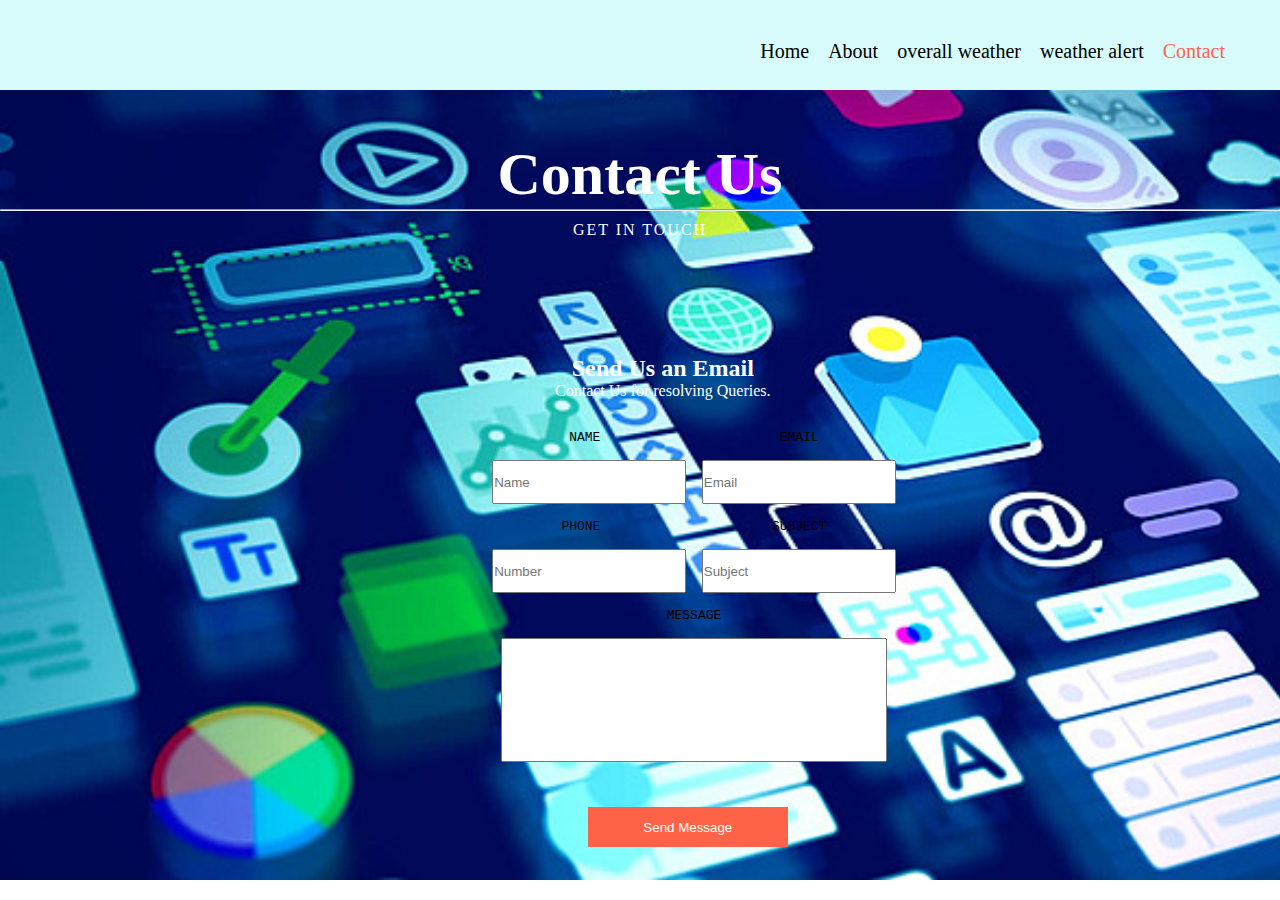
<file: weather/contact.html>
<!DOCTYPE html>
<html>
<head>
	<title>Home</title>
	<link rel="stylesheet" type="text/css" href="style2.css">
</head>
<body>
	<section>
		<header>
			<nav>
				<div class="logo">
				
				</div>
				<ul>
					<li><a href="#">Home</a></li>
					<li><a href="#">About</a></li>
					<li><a href="#">overall weather</a></li>
					<li><a href="#">weather alert</a></li>
					<li><a href="contact.html" class="active">Contact</a></li>
					
				</ul>
			</nav>
		</header>
	</section>
	<section id="contact-us">
		<h1 style="color: white;">Contact Us</h1>
		<hr>
		<p style="color: white;" class="get">GET IN TOUCH</p>
	</section>
	<section id="section2">
	
		<div style="color: white;" class="send-us">
				<h2 style="color: white;">Send Us an Email</h2>
				<p style="color:white;">Contact Us for resolving Queries.</p>
	<form>
	<pre>
	
	
	<label>NAME</label>                       <label>EMAIL</label><br>
	<input type="text" name="" placeholder="Name" class="input12">  <input type="text" name="" placeholder="Email" class="input12"><br>
	<label>PHONE</label>                      <label>SUBJECT</label><br>
	<input type="number" name="" placeholder="Number" class="input12">  <input type="text" name="" placeholder="Subject" class="input12"><br>
	<label>MESSAGE</label><br>
	<input type="text" name=""  class="message">
	</pre>
	</form>
		<button><a href="#">Send Message</a></button>
		</div>
	</section>
</file>
<file: weather/style2.css>
*{
	margin: 0;
	padding: 0;
    color:rgb(14, 0, 0);
}
body {
    background-image: url('cont2.jpg');
    background-repeat: no-repeat;
    background-size: cover;
    justify-content: center;
    align-items: center;
}
    
nav{
	background-color:rgb(216, 251, 252);
	width: 100%;
	height: 90px;
}

.active{
	color: tomato;
}
ul{
	float: right;
	margin: 40px;
	margin-left: 100px;
}
ul li{
	display: inline-block;
	padding-right: 15px;
}
ul li a{
	text-decoration: none;
	color: black;
	font-size: 20px;
}
ul li a:hover{
	color: red;
	border-top: 3px solid tomato;
}
#contact-us{
	width: 100%;
	height: 150px;
	margin-top: 20px
}
#contact-us h1{
	font-size: 60px;
	text-align: center;
	padding-top: 30px;
} 
.get{
	text-align: center;
	padding-top: 10px;
	color: red;
	letter-spacing: 2px;
}
#section2{
    justify-content: center;
    align-items: center;
	width: 100%;
	height: 600px;
	margin-top: 20px;
    padding-left:28.5% ;
	text-align: center;

}
h2{
		padding-top: 20px;
}
.img{
	width: 50%;
	height: 500px;
	margin-left: 40px;
	margin-top: 55px;
	float: left;
}
.send-us{
	width: 45%;
	height: 500px;
	/*background-color: lightblue;*/
	margin-left: 10px;
	margin-top: 55px;
	float: left;
    justify-content: center;
    align-items: center;
}
.input12{
	width: 190px;
	height: 40px;
}
.message{
	width: 382px;
	height: 120px;
}
button{
	margin-top: 30px;
	width: 200px;
	height: 40px;
	background-color: tomato;
	border-style: none;
	margin-right: 10px;
	margin-left: 60px;
	margin-bottom: 40px;
}
button a{
	color: white;
	text-decoration: none;
}
#image{
	width: 100%;
	height: 500px;
}
#feature{
	width: 100%;
	height: 300px;
	/*background-color: pink;*/
	margin-top: 10px;
}
.box-box{
	width: 15%;
	height: 200px;
	float: left;
	margin-left: 60px;
	margin-top: 50px;
	padding-top: 20px;

}
.falsom{
	width: 200px;
	height: 200px;
	float: left;
	margin-left: 110px;
	margin-top: 50px;
	padding-top: 20px;
}
</file>
